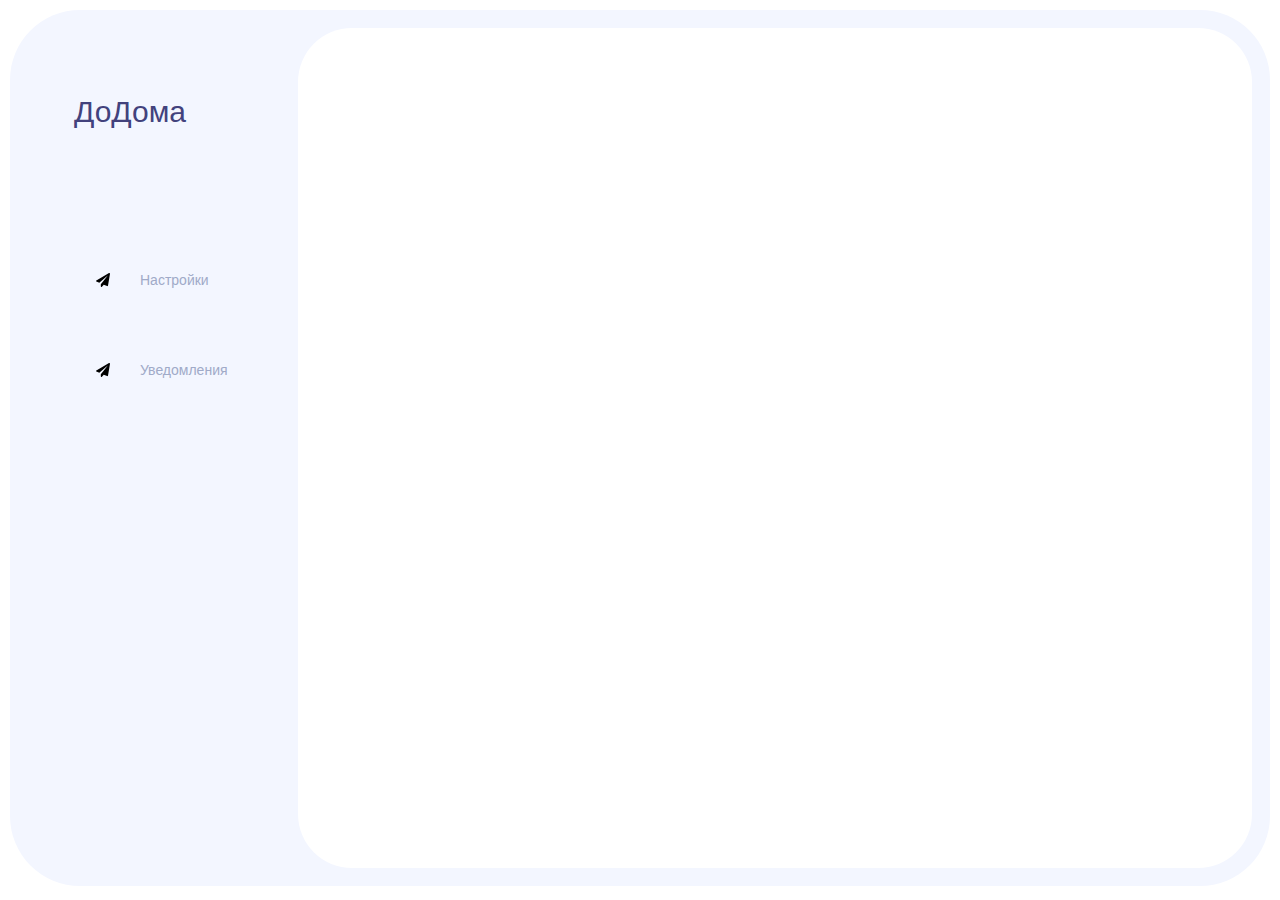
<file: index.html>
<!doctype html><html lang="en"><head><meta charset="utf-8"/><link rel="icon" href="/favicon.ico"/><meta name="viewport" content="width=device-width,initial-scale=1"/><meta name="theme-color" content="#000000"/><meta name="description" content="Web site created using create-react-app"/><link rel="apple-touch-icon" href="/logo192.png"/><link rel="manifest" href="/manifest.json"/><title>React App</title><link href="/static/css/2.e02e366f.chunk.css" rel="stylesheet"><link href="/static/css/main.1b642ebf.chunk.css" rel="stylesheet"></head><body><noscript>You need to enable JavaScript to run this app.</noscript><div id="root"></div><script>window.addEventListener("load",(function(){top.postMessage({hideSpinner:!0},"*")}),!1)</script><script>!function(e){function r(r){for(var n,i,a=r[0],c=r[1],l=r[2],s=0,p=[];s<a.length;s++)i=a[s],Object.prototype.hasOwnProperty.call(o,i)&&o[i]&&p.push(o[i][0]),o[i]=0;for(n in c)Object.prototype.hasOwnProperty.call(c,n)&&(e[n]=c[n]);for(f&&f(r);p.length;)p.shift()();return u.push.apply(u,l||[]),t()}function t(){for(var e,r=0;r<u.length;r++){for(var t=u[r],n=!0,a=1;a<t.length;a++){var c=t[a];0!==o[c]&&(n=!1)}n&&(u.splice(r--,1),e=i(i.s=t[0]))}return e}var n={},o={1:0},u=[];function i(r){if(n[r])return n[r].exports;var t=n[r]={i:r,l:!1,exports:{}};return e[r].call(t.exports,t,t.exports,i),t.l=!0,t.exports}i.e=function(e){var r=[],t=o[e];if(0!==t)if(t)r.push(t[2]);else{var n=new Promise((function(r,n){t=o[e]=[r,n]}));r.push(t[2]=n);var u,a=document.createElement("script");a.charset="utf-8",a.timeout=120,i.nc&&a.setAttribute("nonce",i.nc),a.src=function(e){return i.p+"static/js/"+({}[e]||e)+"."+{3:"b1f83471"}[e]+".chunk.js"}(e);var c=new Error;u=function(r){a.onerror=a.onload=null,clearTimeout(l);var t=o[e];if(0!==t){if(t){var n=r&&("load"===r.type?"missing":r.type),u=r&&r.target&&r.target.src;c.message="Loading chunk "+e+" failed.\n("+n+": "+u+")",c.name="ChunkLoadError",c.type=n,c.request=u,t[1](c)}o[e]=void 0}};var l=setTimeout((function(){u({type:"timeout",target:a})}),12e4);a.onerror=a.onload=u,document.head.appendChild(a)}return Promise.all(r)},i.m=e,i.c=n,i.d=function(e,r,t){i.o(e,r)||Object.defineProperty(e,r,{enumerable:!0,get:t})},i.r=function(e){"undefined"!=typeof Symbol&&Symbol.toStringTag&&Object.defineProperty(e,Symbol.toStringTag,{value:"Module"}),Object.defineProperty(e,"__esModule",{value:!0})},i.t=function(e,r){if(1&r&&(e=i(e)),8&r)return e;if(4&r&&"object"==typeof e&&e&&e.__esModule)return e;var t=Object.create(null);if(i.r(t),Object.defineProperty(t,"default",{enumerable:!0,value:e}),2&r&&"string"!=typeof e)for(var n in e)i.d(t,n,function(r){return e[r]}.bind(null,n));return t},i.n=function(e){var r=e&&e.__esModule?function(){return e.default}:function(){return e};return i.d(r,"a",r),r},i.o=function(e,r){return Object.prototype.hasOwnProperty.call(e,r)},i.p="/",i.oe=function(e){throw console.error(e),e};var a=this["webpackJsonpdelivery-admin"]=this["webpackJsonpdelivery-admin"]||[],c=a.push.bind(a);a.push=r,a=a.slice();for(var l=0;l<a.length;l++)r(a[l]);var f=c;t()}([])</script><script src="/static/js/2.28c3c5af.chunk.js"></script><script src="/static/js/main.128090c4.chunk.js"></script></body></html>
</file>
<file: static/css/main.1b642ebf.chunk.css>
body{margin:0;font-family:-apple-system,BlinkMacSystemFont,"Segoe UI","Roboto","Oxygen","Ubuntu","Cantarell","Fira Sans","Droid Sans","Helvetica Neue",sans-serif;-webkit-font-smoothing:antialiased;-moz-osx-font-smoothing:grayscale}code{font-family:source-code-pro,Menlo,Monaco,Consolas,"Courier New",monospace}*{margin:0;padding:0;color:#000}#root{padding:10px}#root,.main{box-sizing:border-box}.main{background-color:#f3f6ff;border-radius:70px;padding:18px 18px 18px 64px;display:flex;height:calc(100vh - 24px)}.navigation{width:224px;padding-top:60px}.navigation__icon{margin-right:30px}.navigation ul{list-style-type:none}.navigation__title_wrapper{display:flex;padding:0 40px;border-bottom-left-radius:20px;border-top-left-radius:20px;height:60px;align-items:center;margin-left:-18px;background-color:inherit;color:#a0aac8}.navigation__icon{color:#a0aac8}.navigation__active_link{background:#fff}.navigation__active_link .navigation__icon,.navigation__active_link .navigation__title_wrapper{color:#42427d}.navigation__base_link{display:flex;flex-direction:column;text-decoration:none;cursor:pointer}.bottom_radial_devider,.top_radial_devider{height:15px;background-color:#f3f6ff}.top_radial_devider{border-bottom-right-radius:20px}.bottom_radial_devider{border-top-right-radius:20px}.nav_header{margin-bottom:100px}.nav_header__title{font-size:30px;color:#42427d;font-family:sans-serif}.content{flex:1 1;background-color:#fff;border-radius:54px;padding:40px}.users_list__columns_wrapper{padding:8px}.users_list__colummns_input{width:188px;marginBottom:8px;display:block}.users_list__send_btn,.users_list__send_btn_primary{margin-top:25px}.users_list__send_btn_primary span{color:#fff}.users_list__btn_wrapper{margin-top:40px;justify-content:space-evenly;align-items:center;width:100%}.send_push__header{height:40px;align-items:center;display:flex;margin-bottom:25px}.send_push__row{margin-bottom:25px}.settings h3{margin-top:25px}.settings input{margin-right:25px}.settings__row{display:flex}.settings__title{width:30%}.settings__title button{display:flex;align-items:center}.settings__title input{outline:none;box-shadow:none}.settings__title_spin{height:20px;margin-right:15px}.ant-advanced-search-form,[data-theme=compact] .ant-advanced-search-form{padding:40px;background:#f3f6ff;border-radius:70px}.ant-advanced-search-form .ant-form-item,[data-theme=compact] .ant-advanced-search-form .ant-form-item{display:flex}.ant-advanced-search-form .ant-form-item-control-wrapper,[data-theme=compact] .ant-advanced-search-form .ant-form-item-control-wrapper{flex:1 1}
/*# sourceMappingURL=main.1b642ebf.chunk.css.map */
</file>
